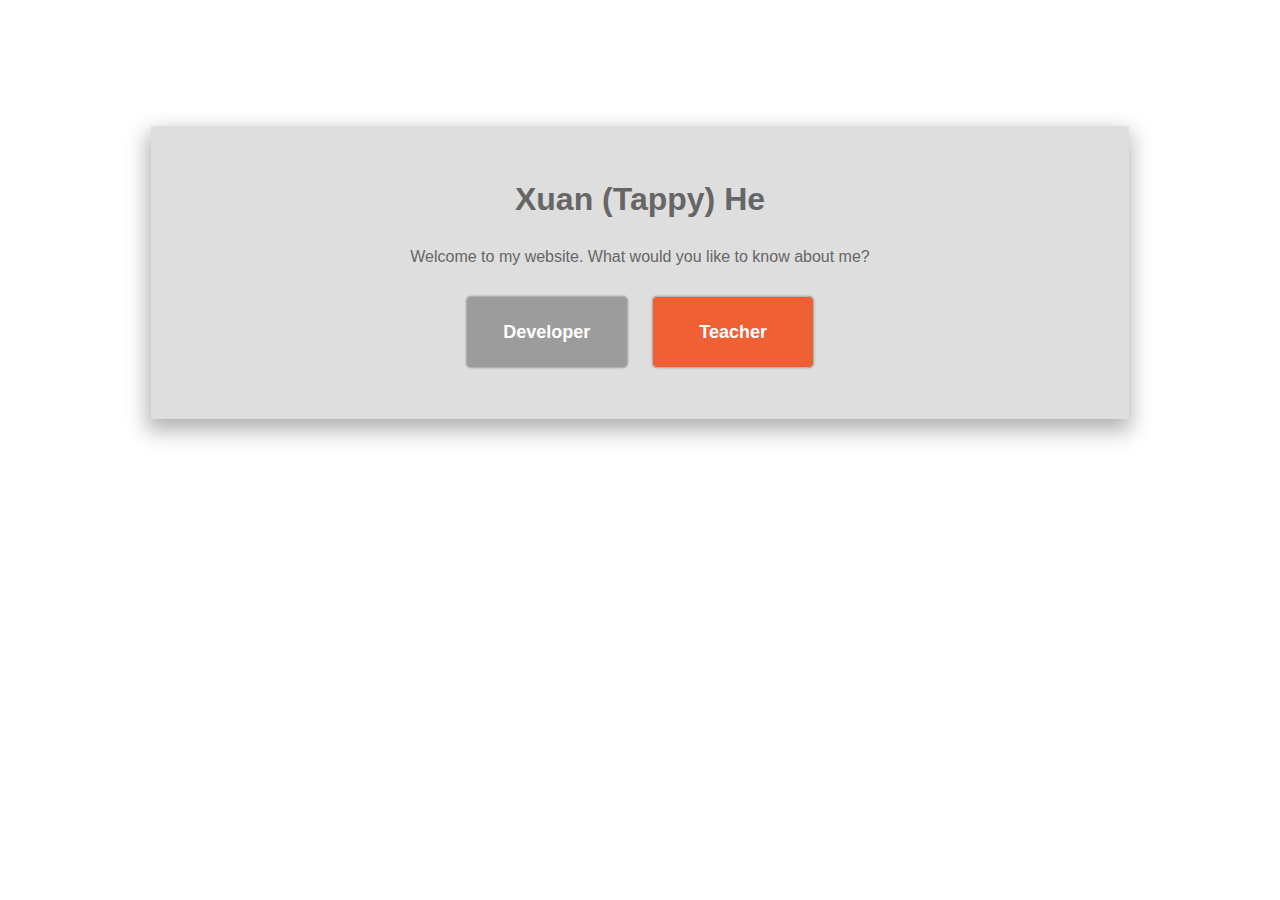
<file: index.html>
<!doctype html>
<!-- comments look like this -->
<html>
<head>
  <title>Tappy He</title>
  <link type ="text/css" rel = "stylesheet" href = "homestyle.css" />
</head>
<body>
	<div id="wrapper">
	<header>
		<br>
		<h1> Xuan (Tappy) He </h1>
	</header>
	<main>
		<div id="bodyQuestion">
		Welcome to my website. What would you like to know about me?
	    </div>
	<div class="buttonWrapper">
	    <div class="devButton">
	    	<a href="#">Developer</a>
	    </div>
	    <div class="button">
	    	<a href="teaching.html">Teacher</a>
	    </div>
	</div>
	    <br>
	    <br>
	    <br>
	    <br>
	    <br>
	    <br>
	</main>
	<footer>
	</footer>
	</div>
</body>
</html>
</file>
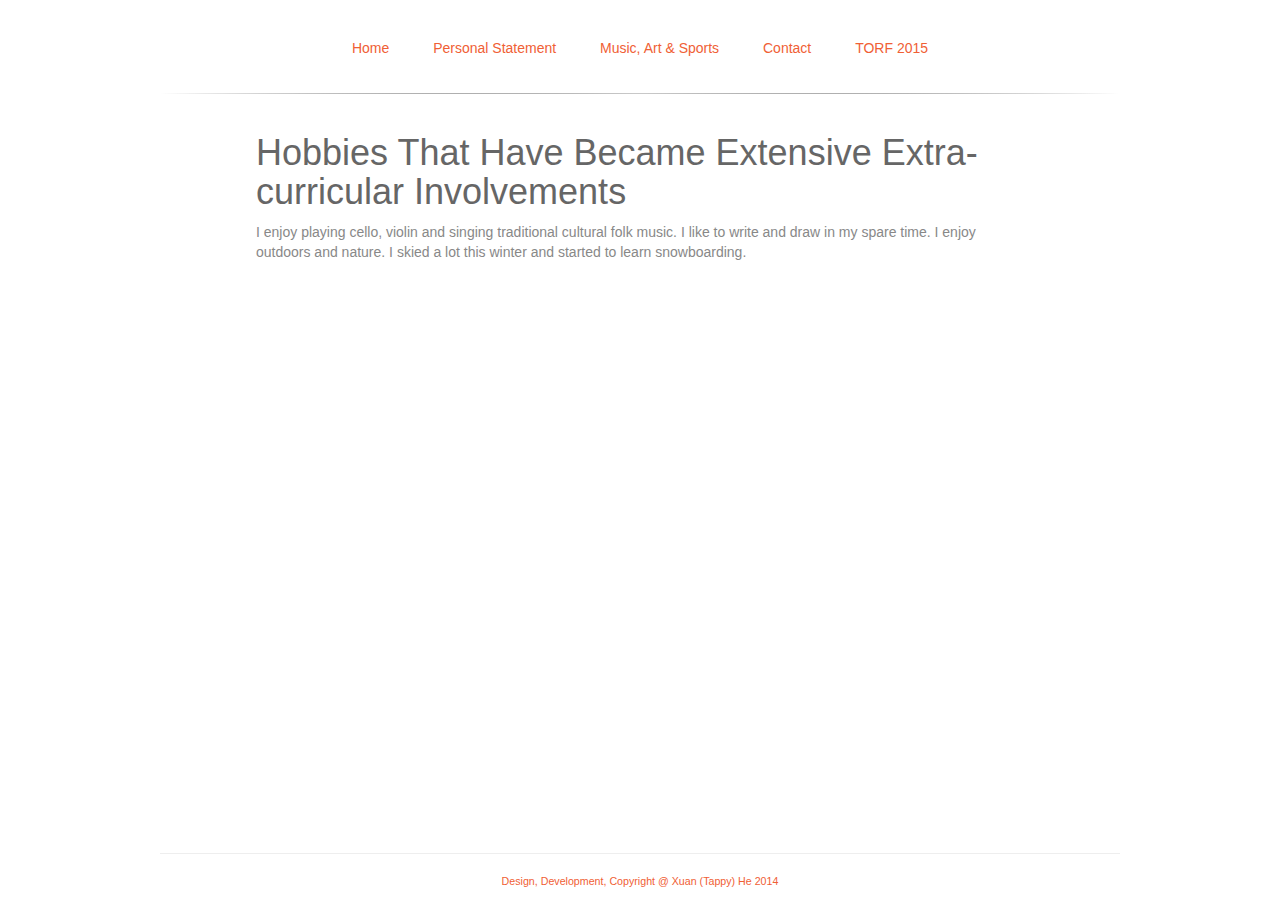
<file: MuArtSp.html>
<!DOCTYPE html>
<html lang="en">
  <head>
    <meta charset="utf-8">
    <meta http-equiv="X-UA-Compatible" content="IE=edge">
    <meta name="viewport" content="width=device-width, initial-scale=1">
    <title>Xuan (Tappy) He - Teaching</title>

    <!-- Bootstrap -->
    <link ype ="text/css" href="css/bootstrap.min.css" rel="stylesheet">
    <!-- My own CSS -->
    <link type ="text/css" rel = "stylesheet" href = "css/teachingstyle.css">

    <!-- HTML5 shim and Respond.js for IE8 support of HTML5 elements and media queries -->
    <!-- WARNING: Respond.js doesn't work if you view the page via file:// -->
    <!--[if lt IE 9]>
      <script src="https://oss.maxcdn.com/html5shiv/3.7.2/html5shiv.min.js"></script>
      <script src="https://oss.maxcdn.com/respond/1.4.2/respond.min.js"></script>
    <![endif]-->
  </head>
  <body>
  <div class="navbar-outer-wrapper"> 
    <div class="custom-navbar">
    <span class="category"><a href="teaching.html">Home</a></span>
    <span class="category"><a href="per_s.html">Personal Statement</a></span>
    <span class="category"><a href="MuArtSp.html">Music, Art & Sports</a></span>
    <span class="category"><a href="res.html">Contact</a></span>
    <span class="category"><a href="torf_journey.html">TORF 2015</a></span>
  </div>
  <hr class="top-hr">

  <!--  <nav class="navbar navbar-default" role="navigation">
  <div class="container-fluid">
     Brand and toggle get grouped for better mobile display 
    <div class="navbar-header">
      <button type="button" class="navbar-toggle collapsed" data-toggle="collapse" data-target="#bs-example-navbar-collapse-1">
        <span class="sr-only">Toggle navigation</span>
        <span class="icon-bar"></span>
        <span class="icon-bar"></span>
        <span class="icon-bar"></span>
      </button>
     <a class="navbar-brand" href="#">Xuan (Tappy) He</a>
    </div>
     Collect the nav links, forms, and other content for toggling 
    <div class="collapse navbar-collapse" id="bs-example-navbar-collapse-1">
      <ul class="nav navbar-nav">
        <li class="active"><a href="#">Link <span class="sr-only">(current)</span></a></li>-
        <li> </li>
        <li> </li>
        <li><a href="#">About</a></li>
        <li><a href="#">Resume</a></li>
        <li>
        <li class="dropdown">
          <a href="#" class="dropdown-toggle" data-toggle="dropdown" role="button" aria-expanded="false">Dropdown <span class="caret"></span></a>
          <ul class="dropdown-menu" role="menu">
            <li><a href="#">Action</a></li>
            <li><a href="#">Another action</a></li>
            <li><a href="#">Something else here</a></li>
            <li class="divider"></li>
            <li><a href="#">Separated link</a></li>
            <li class="divider"></li>
            <li><a href="#">One more separated link</a></li>
          </ul>
        
        Drop down menu, I don't need these right now
        </li>
      </ul>
      <<form class="navbar-form navbar-left" role="search">
        <div class="form-group">
          <input type="text" class="form-control" placeholder="Search">
        </div>
        <button type="submit" class="btn btn-default">Submit</button>
      </form>
      <ul class="nav navbar-nav navbar-right">
        <li><a href="#">Link</a></li>
        <li class="dropdown">
          <a href="#" class="dropdown-toggle" data-toggle="dropdown" role="button" aria-expanded="false">Dropdown <span class="caret"></span></a>
          <ul class="dropdown-menu" role="menu">
            <li><a href="#">Action</a></li>
            <li><a href="#">Another action</a></li>
            <li><a href="#">Something else here</a></li>
            <li class="divider"></li>
            <li><a href="#">Separated link</a></li>
          </ul>
        </li>
      </ul>
    </div> /.navbar-collapse 
  </div> /.container-fluid 
</nav>-->
</div><!-- /. navbar-outer-wrapper -->
<div class="content-wrap">
    <h1> Hobbies That Have Became Extensive Extra-curricular Involvements </h1>
    <p> I enjoy playing cello, violin and singing traditional cultural folk music. I like to write and draw in my spare time. I enjoy outdoors and nature. I skied a lot this winter and started to learn snowboarding.</p>
  </div>
   <!--  <br>
    <p> Extracurricular activities define me, as a student back then, and as a teacher now and in the future. I cannot sleep well if I was not involved in extracurricular activites!</p>
    <h2>Music</h2>
    <p> Music continues to be a vital part of my life and contributes to my happiness and growth as a person. </p>
    <p> My passion is in <span class="intext-emphasis">Western Classical Music</span>, <span class="intext-emphasis">Celtic Music</span> and <span class="intext-emphasis">Chinese Folk Music</span>. Instrument wise, I have a particular interest in the <span class="intext-emphasis">Strings</span>.</p>
    <p> I have actively played <span class="intext-emphasis">Cello</span> for about 5 years, taking private lessons and playing in community and university level <span class="intext-emphasis">orchestras</span> and <span class="intext-emphasis">chamber ensembles</span>. I am currently working towards my <span class="intext-emphasis">Grade 10 in Cello Performance</span> from the <span class="intext-link"><a href="https://examinations.rcmusic.ca/" target="_blank">Royal Conservatory of Music Canada</a></span>. Additionally, I play <span class="intext-emphasis">violin</span> at roughly the <span class="intext-emphasis">Grade 7 in Violin Performance</span> level. I also enjoy <span class="intext-emphasis">singing</span> (mostly Chinese folksongs) and playing <span class="intext-emphasis">piano</span> for fun and enjoyment. </p>
    <p>A personal ambition of mine is to be able to make out "Twinkle Twinkle Little Star" on the flute one day - I think flutes are fabulous.</p>

    <h2> Art</h2>
      <p> There was a period in my life when I was obsessed with drawing, namely from when I was 14 to when I was about 18. If I was not daydreaming, I was drawing. </p>
      <p> People say that with artistic expressions, you need talent - which I have very little. But hey, we don't need to be superb artists to enjoy art. I love to <span class="intext-emphasis">watch anime</span>, <span class="intext-emphasis">read manga</span>, and <span class="intext-emphasis">draw some manga styled art</span> myself, because they give me room for imagination. I also enjoy <span class="intext-emphasis">charcoal/pencil sketching</span>, as I am not extremely savvy with colours. </p>
      <p> <span class="intext-emphasis">Yearbook making</span> was my second identity in the last 2 years of high school. </p>
      <p> Since leaving high school, the creative arts have played an equally significant role in my growth. Art and creative writing has become a haven for me for dealing with stress, emptying my mind, and finding motivation to set myself back on track again. </p>
      <br>
         <p> <div class="intext-quotes"> 
           <!-- ------------------------------------------------------------------------------------------------------------------ -->
            <!--I would not be where I am today without music and art in my life.<br>-->
            <!-- ------------------------------------------------------------------------------------------------------------------ -->
<!--           </div> </p>
    <br>
    <h2> Sports</h2>
    <p> Being active feels great!</p>
    <p> I enjoy highly technical/acrobatic sports. My favourite sport of all time is <span class="intext-link"><a href="http://cdn87.psbin.com/img/mw=450/mh=290/cr=n/d=qqrej/w7jbx3undc7nvvy8.jpg" target="_blank">Gymnastics</a></span>. I am an accomplished gymnast in my dreams. But when I wake up, I must convince myself that one day, I will learn to do the <span class="intext-link"><a href="http://data2.whicdn.com/images/38271699/original.jpg" target="_blank">Aerial Cartwheel</a></span> again.</p> 
    <p> But I won't lie to you, when I was 10 years old, I trained professionally in <span class="intext-link"><a href="http://www.ecns.cn/art/2011/09-02/U365P886T1D2143F12DT20110902141813.jpg" target="_blank">Chinese Performance Kung Fu (a.k.a. Wushu)</a></span> for about a year (and won awards at the city level meets). People don't call me <span class="intext-emphasis">miniature hurricane</span> for nothing, I gave them some good scares! </p>
    <p> I also enjoy <span class="intext-link"><a href="http://www.clipartbest.com/cliparts/biy/EGg/biyEGg69T.gif" target="_blank">playing badminton</a></span> very much. But finding a partner with whom I won't get thrown around the court is sometimes difficult. </p>
    <p> Then in Winter 2013, I picked up my new love - <span class="intext-link"><a href="http://www.getaway.co.za/wp-content/uploads/2013/06/Ski-21.jpg" target="_blank">skiing</a></span>. </p>
    <p> I am a dedicated avid skier who combines the art of tumbling [down the slopes] into skiing. Yes, I've got a long way to go.</p>
    <p> *Update: As of two weeks ago, I realized that I can ski <span class="intext-emphasis">black diamond runs</span> quite smoothly and carve my turns. Now I look like a frequent-skier-wanna-be.</p>
    <p> As a tribute to a math teacher of mine from high school whose joke I will adapt,</p> 
   
      <p>  <div class="intext-quotes">
       <!-- ---------------------------------------------------------------------------------------------------------------- -->
      <!-- "I must've done pretty well in grade 9 math by now because I'm always hitting the [ski] slopes."</div> -->
      <!--(Linear functions - y=mx+b - is a major focus of grade 9 math in Ontario's curriculum)-->
        <!--<span class="intext-quotes">---------------------------------------------------------------------------------------------------------------- </span><br>
  <!--   </span></p>
    <p> (Linear functions y=mx+b is a major focus in Grade 9 math in Ontario)</p> -->
<footer>
    <div class="footer-wrap">
      <hr class="footer-hr">
      <p>Design, Development, Copyright @ Xuan (Tappy) He 2014</p>
      <br>
    </div>

  </footer>
    <!-- jQuery (necessary for Bootstrap's JavaScript plugins) -->
    <script src="https://ajax.googleapis.com/ajax/libs/jquery/1.11.1/jquery.min.js"></script>
    <!-- Include all compiled plugins (below), or include individual files as needed -->
    <script src="js/bootstrap.min.js"></script>
  </body>
</html>
</file>
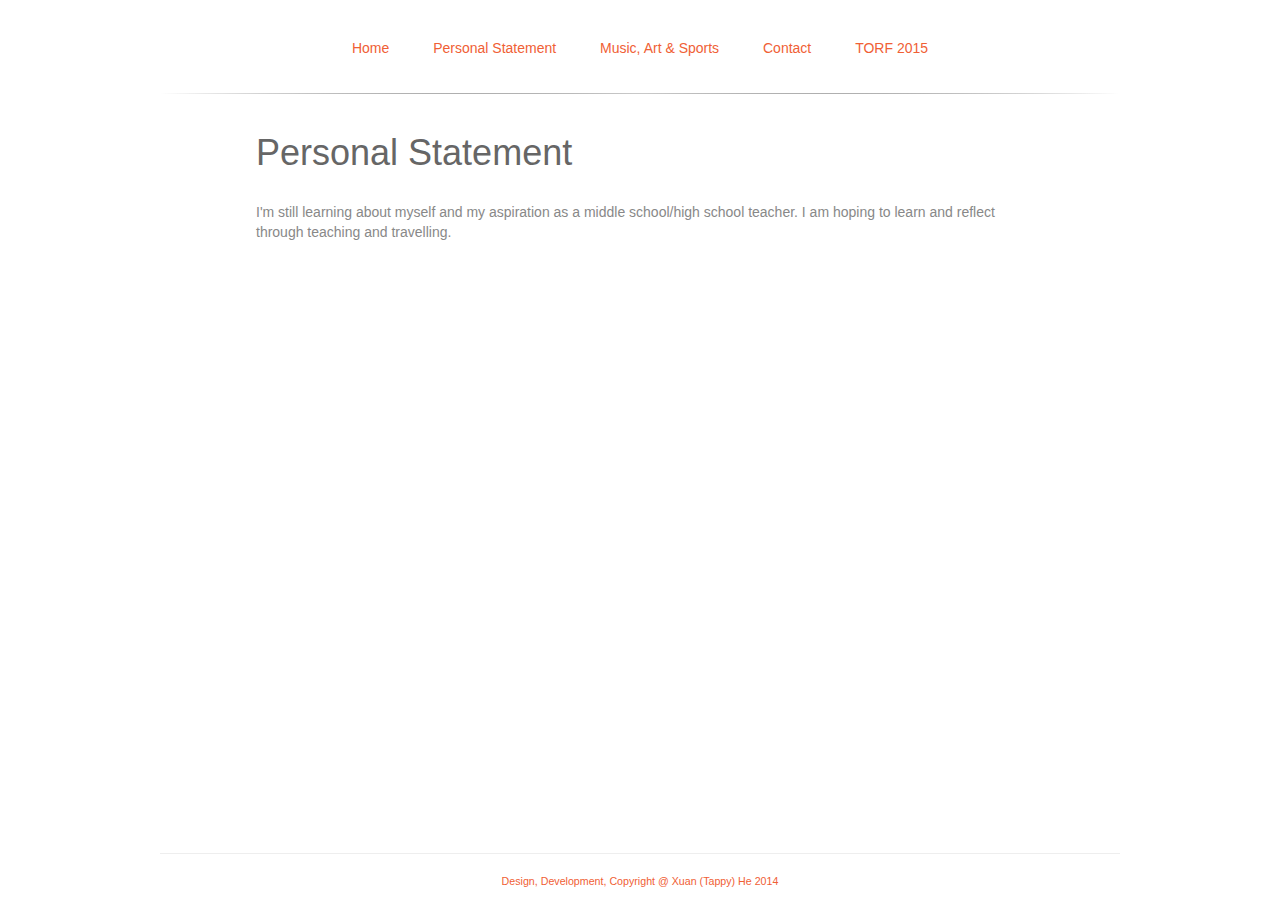
<file: per_s.html>
<!DOCTYPE html>
<html lang="en">
  <head>
    <meta charset="utf-8">
    <meta http-equiv="X-UA-Compatible" content="IE=edge">
    <meta name="viewport" content="width=device-width, initial-scale=1">
    <title>Xuan (Tappy) He - Teaching</title>

    <!-- Bootstrap -->
    <link ype ="text/css" href="css/bootstrap.min.css" rel="stylesheet">
    <!-- My own CSS -->
    <link type ="text/css" rel = "stylesheet" href = "css/teachingstyle.css">

    <!-- HTML5 shim and Respond.js for IE8 support of HTML5 elements and media queries -->
    <!-- WARNING: Respond.js doesn't work if you view the page via file:// -->
    <!--[if lt IE 9]>
      <script src="https://oss.maxcdn.com/html5shiv/3.7.2/html5shiv.min.js"></script>
      <script src="https://oss.maxcdn.com/respond/1.4.2/respond.min.js"></script>
    <![endif]-->
  </head>
  <body>
  <div class="navbar-outer-wrapper"> 
    <div class="custom-navbar">
    <span class="category"><a href="teaching.html">Home</a></span>
    <span class="category"><a href="per_s.html">Personal Statement</a></span>
    <span class="category"><a href="MuArtSp.html">Music, Art & Sports</a></span>
    <span class="category"><a href="res.html">Contact</a></span>
    <!--<span class="category"><a href="contact.html">Contact</a></span>-->
    <span class="category"><a href="torf_journey.html">TORF 2015</a></span>
  </div>
  <hr class="top-hr">

  <!--  <nav class="navbar navbar-default" role="navigation">
  <div class="container-fluid">
     Brand and toggle get grouped for better mobile display 
    <div class="navbar-header">
      <button type="button" class="navbar-toggle collapsed" data-toggle="collapse" data-target="#bs-example-navbar-collapse-1">
        <span class="sr-only">Toggle navigation</span>
        <span class="icon-bar"></span>
        <span class="icon-bar"></span>
        <span class="icon-bar"></span>
      </button>
     <a class="navbar-brand" href="#">Xuan (Tappy) He</a>
    </div>
     Collect the nav links, forms, and other content for toggling 
    <div class="collapse navbar-collapse" id="bs-example-navbar-collapse-1">
      <ul class="nav navbar-nav">
        <li class="active"><a href="#">Link <span class="sr-only">(current)</span></a></li>-
        <li> </li>
        <li> </li>
        <li><a href="#">About</a></li>
        <li><a href="#">Resume</a></li>
        <li>
        <li class="dropdown">
          <a href="#" class="dropdown-toggle" data-toggle="dropdown" role="button" aria-expanded="false">Dropdown <span class="caret"></span></a>
          <ul class="dropdown-menu" role="menu">
            <li><a href="#">Action</a></li>
            <li><a href="#">Another action</a></li>
            <li><a href="#">Something else here</a></li>
            <li class="divider"></li>
            <li><a href="#">Separated link</a></li>
            <li class="divider"></li>
            <li><a href="#">One more separated link</a></li>
          </ul>
        
        Drop down menu, I don't need these right now
        </li>
      </ul>
      <<form class="navbar-form navbar-left" role="search">
        <div class="form-group">
          <input type="text" class="form-control" placeholder="Search">
        </div>
        <button type="submit" class="btn btn-default">Submit</button>
      </form>
      <ul class="nav navbar-nav navbar-right">
        <li><a href="#">Link</a></li>
        <li class="dropdown">
          <a href="#" class="dropdown-toggle" data-toggle="dropdown" role="button" aria-expanded="false">Dropdown <span class="caret"></span></a>
          <ul class="dropdown-menu" role="menu">
            <li><a href="#">Action</a></li>
            <li><a href="#">Another action</a></li>
            <li><a href="#">Something else here</a></li>
            <li class="divider"></li>
            <li><a href="#">Separated link</a></li>
          </ul>
        </li>
      </ul>
    </div> /.navbar-collapse 
  </div> /.container-fluid 
</nav>-->
</div><!-- /. navbar-outer-wrapper -->
<div class="content-wrap">
    <h1>Personal Statement</h1>
    <br>
    <p> I'm still learning about myself and my aspiration as a middle school/high school teacher. I am hoping to learn and reflect through teaching and travelling.</p>
<!-- <p> I found immense interest in pursuing a career in education in the senior years of my high school. Becoming a high school teacher was my calling, for I discovered gratification in being useful to my peers through helping them in math. In addition, my patient and empathetic nature made me a comfortable person to speak to for classmates all alike. </p>

<p>One word to summarize me would be ‘enthusiastic’. I have an insatiable curiosity for learning. This curiosity is beyond the simple classroom material learnt through lectures and homework. In high school, undergrad, and as a student teacher, I participated extensively in after school activities and developed a wide range of hobbies, mostly in the arts, and leadership skills. I believe in academic excellence. But through extracurricular involvements, I’ve also come to realize the importance of well-rounded personal growth. As an aspiring teacher, I am a big advocate for learning through practical extracurricular activities in addition to classrooms. I believe this gives students a holistic education. Fostering students’ interests and encouraging students to grow as people is deeply rooted in my educational philosophy. I would not be where and who I am today without music and art, and the people that I’ve met through these involvements.</p>

<p>Another vital growth occured in my educational philosophy when I was exposed to computer science in my undergraduate studies at the University of Waterloo, world-famous for its mathematics, computer science programs. I am an ambitious individual and I do not settle for the bare minimum. I majored in both mathematics and computer science in order to be a knowledgeable computer science teacher. It is unfortunate that computer science education is generally lacking at the high school level, yet organized, logical thinking is so important in developing our brains for problem solving - a critical 21st century skill for success. I want to share with my students the magic of writing code and making things, mentor them to become better problem-solvers, and empower and encourage them, especially girls, to pursue STEM (Science, Technology, Engineering and Mathematics) fields. With a subject like computer science, I am not satisfied knowing only the basic textbook theory. It is imperative for me to keep my classroom and lessons packed with rigorous theory as well as keeping the material relevant and up-to-date with today’s ever-changing technology industry. But all this requires insight, and the way for me to gain this sort of insight is through continuous learning and hands-on experience. I am an avid coder and designer in my spare time, and I plan to dedicate much of my career as an educator to build and promote computer science education for younger students.</p>

<p>Lastly, I fell in love with seeing the world. Travel makes humbler for there is so much to be learned. It was through the mathematics-teaching program between the University of Waterloo and Queen’s University that I discovered I can build character, leadership, and become a global citizen by expanding my horizon through in-depth travel. I had the fortunate opportunity to observe at a fantastic international school in Atlanta (Atlanta International School) and there I met many worldly, influential teachers who had wealth of knowledge and genuine love of life, and I wanted to be one of these smart, happy people. Then the following year, I was lucky again to land an associate faculty position at a very well-established Canadian private boarding school (Trinity College School). The school has students from over 50 countries, and many of my students were international boarding students – from the Caribbean, South America, China, Germany, UK, etc. They presented different culture, world-view, and varying levels of maturity when it came to dealing with academics and social life in the school. It was fascinating to observe them both in and outside of the classroom (I lived in the school’s residence). These experiences made me rethink about my plan at the time, which was to supply and wait for job openings in the public school boards in Ontario. Becoming a global citizen with acceptance, humility and open-mindedness for all cultures have become a core value to my growth, and I came to see that educating students to become global citizens make them leaders in today's world. Being surrounded by intelligent, worldly people gives us knowledge and vision, which empowers us to do greater things. Therefore, I am so eager to have an opportunity to learn and teach overseas.</p>-->
</div>
<footer>
    <div class="footer-wrap">
      <hr class="footer-hr">
      <p>Design, Development, Copyright @ Xuan (Tappy) He 2014</p>
      <br>
    </div>

  </footer>
    <!-- jQuery (necessary for Bootstrap's JavaScript plugins) -->
    <script src="https://ajax.googleapis.com/ajax/libs/jquery/1.11.1/jquery.min.js"></script>
    <!-- Include all compiled plugins (below), or include individual files as needed -->
    <script src="js/bootstrap.min.js"></script>
  </body>
</html>
</file>
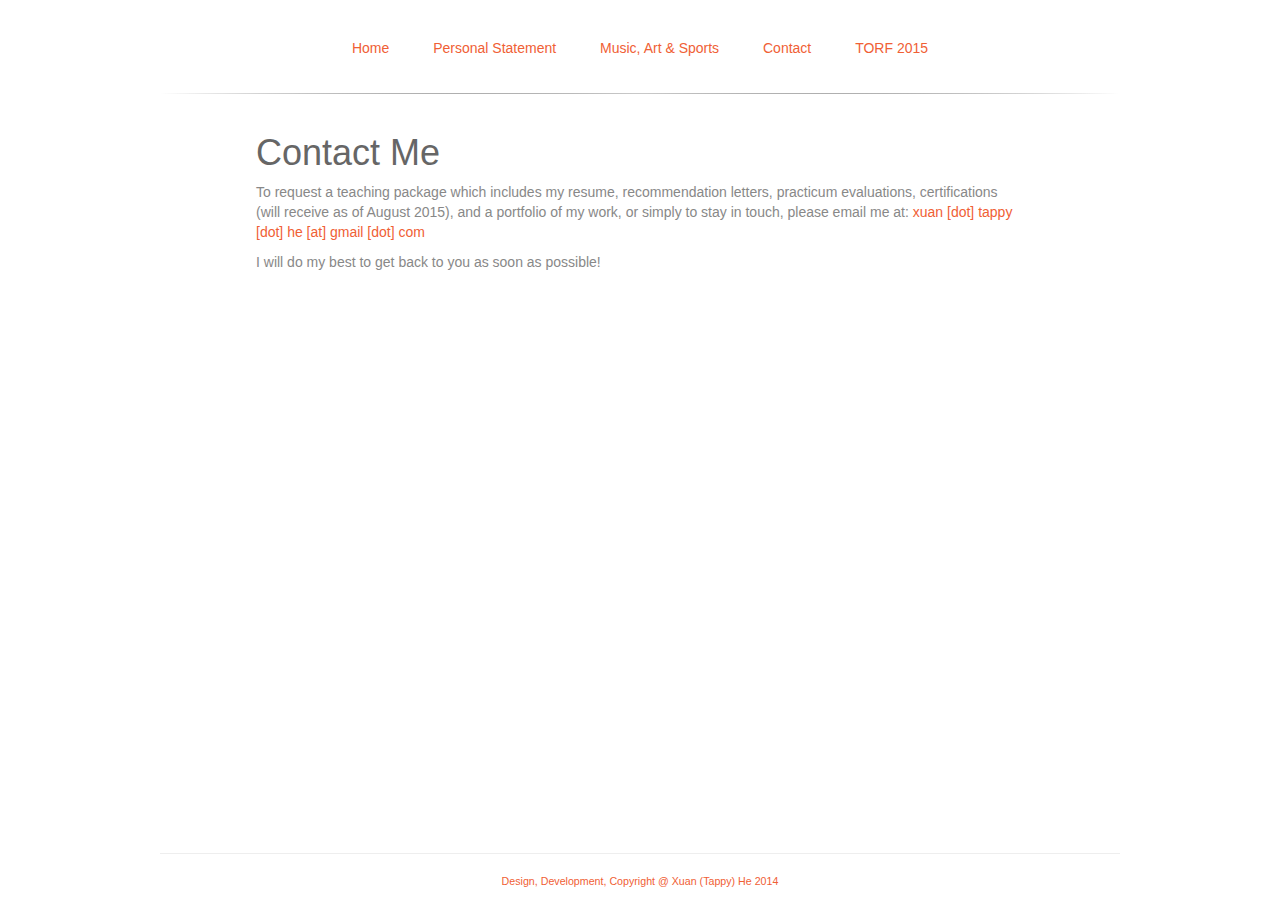
<file: res.html>
<!DOCTYPE html>
<html lang="en">
  <head>
    <meta charset="utf-8">
    <meta http-equiv="X-UA-Compatible" content="IE=edge">
    <meta name="viewport" content="width=device-width, initial-scale=1">
    <title>Xuan (Tappy) He - Teaching</title>

    <!-- Bootstrap -->
    <link ype ="text/css" href="css/bootstrap.min.css" rel="stylesheet">
    <!-- My own CSS -->
    <link type ="text/css" rel = "stylesheet" href = "css/teachingstyle.css">

    <!-- HTML5 shim and Respond.js for IE8 support of HTML5 elements and media queries -->
    <!-- WARNING: Respond.js doesn't work if you view the page via file:// -->
    <!--[if lt IE 9]>
      <script src="https://oss.maxcdn.com/html5shiv/3.7.2/html5shiv.min.js"></script>
      <script src="https://oss.maxcdn.com/respond/1.4.2/respond.min.js"></script>
    <![endif]-->
  </head>
  <body>
  <div class="navbar-outer-wrapper"> 
    <div class="custom-navbar">
    <span class="category"><a href="teaching.html">Home</a></span>
    <span class="category"><a href="per_s.html">Personal Statement</a></span>
    <span class="category"><a href="MuArtSp.html">Music, Art & Sports</a></span>
    <span class="category"><a href="res.html">Contact</a></span>
    <span class="category"><a href="torf_journey.html">TORF 2015</a></span>
  </div>
  <hr class="top-hr">

  <!--  <nav class="navbar navbar-default" role="navigation">
  <div class="container-fluid">
     Brand and toggle get grouped for better mobile display 
    <div class="navbar-header">
      <button type="button" class="navbar-toggle collapsed" data-toggle="collapse" data-target="#bs-example-navbar-collapse-1">
        <span class="sr-only">Toggle navigation</span>
        <span class="icon-bar"></span>
        <span class="icon-bar"></span>
        <span class="icon-bar"></span>
      </button>
     <a class="navbar-brand" href="#">Xuan (Tappy) He</a>
    </div>
     Collect the nav links, forms, and other content for toggling 
    <div class="collapse navbar-collapse" id="bs-example-navbar-collapse-1">
      <ul class="nav navbar-nav">
        <li class="active"><a href="#">Link <span class="sr-only">(current)</span></a></li>-
        <li> </li>
        <li> </li>
        <li><a href="#">About</a></li>
        <li><a href="#">Resume</a></li>
        <li>
        <li class="dropdown">
          <a href="#" class="dropdown-toggle" data-toggle="dropdown" role="button" aria-expanded="false">Dropdown <span class="caret"></span></a>
          <ul class="dropdown-menu" role="menu">
            <li><a href="#">Action</a></li>
            <li><a href="#">Another action</a></li>
            <li><a href="#">Something else here</a></li>
            <li class="divider"></li>
            <li><a href="#">Separated link</a></li>
            <li class="divider"></li>
            <li><a href="#">One more separated link</a></li>
          </ul>
        
        Drop down menu, I don't need these right now
        </li>
      </ul>
      <<form class="navbar-form navbar-left" role="search">
        <div class="form-group">
          <input type="text" class="form-control" placeholder="Search">
        </div>
        <button type="submit" class="btn btn-default">Submit</button>
      </form>
      <ul class="nav navbar-nav navbar-right">
        <li><a href="#">Link</a></li>
        <li class="dropdown">
          <a href="#" class="dropdown-toggle" data-toggle="dropdown" role="button" aria-expanded="false">Dropdown <span class="caret"></span></a>
          <ul class="dropdown-menu" role="menu">
            <li><a href="#">Action</a></li>
            <li><a href="#">Another action</a></li>
            <li><a href="#">Something else here</a></li>
            <li class="divider"></li>
            <li><a href="#">Separated link</a></li>
          </ul>
        </li>
      </ul>
    </div> /.navbar-collapse 
  </div> /.container-fluid 
</nav>-->
</div><!-- /. navbar-outer-wrapper -->
<div class="content-wrap">
<!--     <h1>Teaching Resume</h1>
    <br> -->
<!--     <p> Click <span class="intext-link"><a href="about:blank" target="_blank">Here</a></span> to open a pdf version of my most recent resume (as of January 2015) in a new tab.</p>
    <br> -->
    <h1>Contact Me</h1>
    <p> To request a teaching package which includes my <span class="intext-emphasis">resume</span>, <span class="intext-emphasis">recommendation letters</span>, <span class="intext-emphasis">practicum evaluations</span>, <span class="intext-emphasis">certifications</span> (will receive as of August 2015), and <span class="intext-emphasis">a portfolio of my work</span>, or simply to stay in touch, please email me at: <span class="intext-link"><a href="mailto:xuan.tappy.he@gmail.com?Subject=[Teaching]" target="_top"> xuan [dot] tappy [dot] he [at] gmail [dot] com</a></span></p>
    <p> I will do my best to get back to you as soon as possible!</p>
</div>
<footer>
    <div class="footer-wrap">
      <hr class="footer-hr">
      <p>Design, Development, Copyright @ Xuan (Tappy) He 2014</p>
      <br>
    </div>

  </footer>
    <!-- jQuery (necessary for Bootstrap's JavaScript plugins) -->
    <script src="https://ajax.googleapis.com/ajax/libs/jquery/1.11.1/jquery.min.js"></script>
    <!-- Include all compiled plugins (below), or include individual files as needed -->
    <script src="js/bootstrap.min.js"></script>
  </body>
</html>
</file>
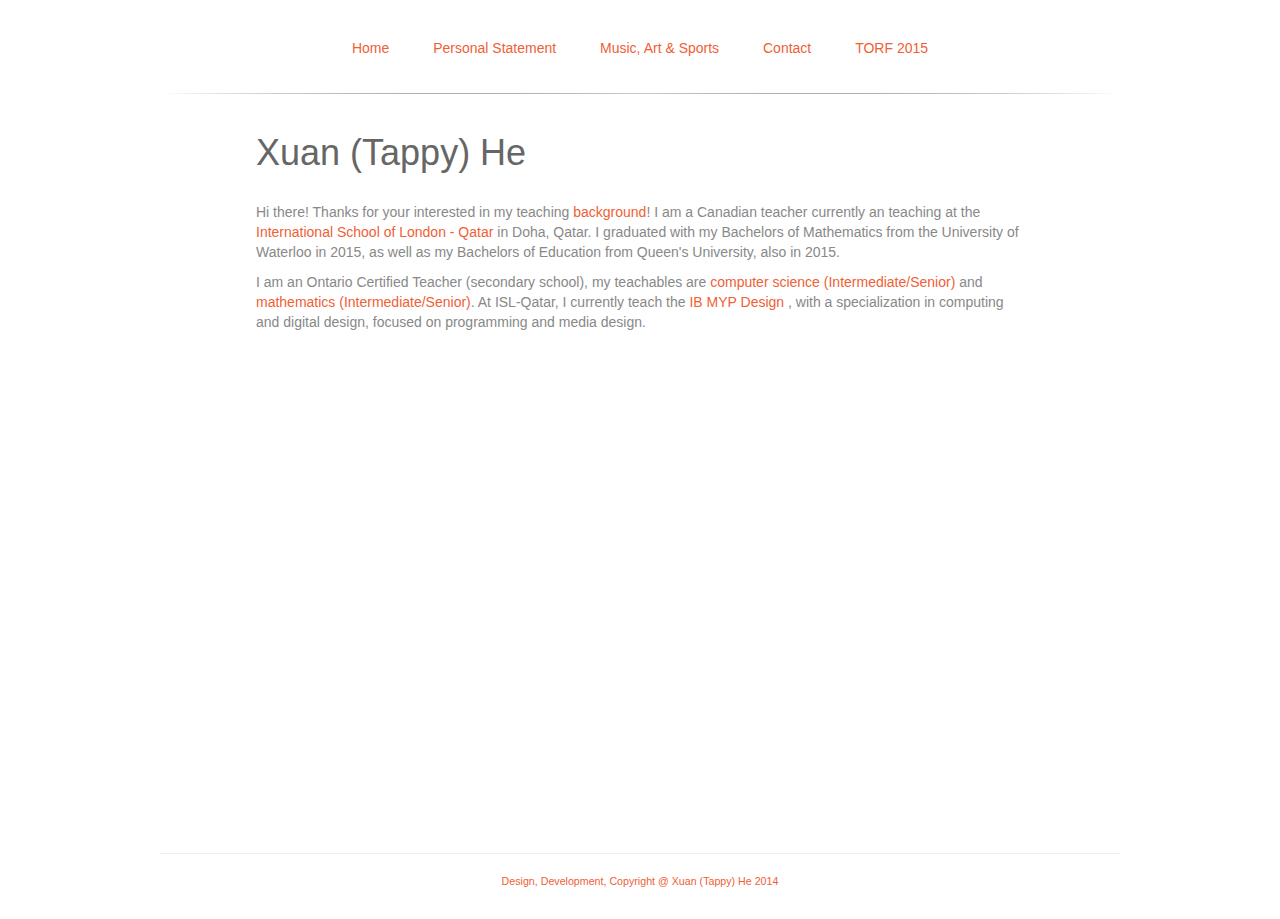
<file: teaching.html>
<!DOCTYPE html>
<html lang="en">
  <head>
    <meta charset="utf-8">
    <meta http-equiv="X-UA-Compatible" content="IE=edge">
    <meta name="viewport" content="width=device-width, initial-scale=1">
    <title>Xuan (Tappy) He - Teaching</title>

    <!-- Bootstrap -->
    <link ype ="text/css" href="css/bootstrap.min.css" rel="stylesheet">
    <!-- My own CSS -->
    <link type ="text/css" rel = "stylesheet" href = "css/teachingstyle.css">

    <!-- HTML5 shim and Respond.js for IE8 support of HTML5 elements and media queries -->
    <!-- WARNING: Respond.js doesn't work if you view the page via file:// -->
    <!--[if lt IE 9]>
      <script src="https://oss.maxcdn.com/html5shiv/3.7.2/html5shiv.min.js"></script>
      <script src="https://oss.maxcdn.com/respond/1.4.2/respond.min.js"></script>
    <![endif]-->
  </head>
  <body>
  <div class="navbar-outer-wrapper"> 
    <div class="custom-navbar">
    <span class="category"><a href="">Home</a></span>
    <span class="category"><a href="per_s.html">Personal Statement</a></span>
    <span class="category"><a href="MuArtSp.html">Music, Art & Sports</a></span>
    <span class="category"><a href="res.html">Contact</a></span>
    <span class="category"><a href="torf_journey.html">TORF 2015</a></span>
  </div>
  <hr class="top-hr">

  <!--  <nav class="navbar navbar-default" role="navigation">
  <div class="container-fluid">
     Brand and toggle get grouped for better mobile display 
    <div class="navbar-header">
      <button type="button" class="navbar-toggle collapsed" data-toggle="collapse" data-target="#bs-example-navbar-collapse-1">
        <span class="sr-only">Toggle navigation</span>
        <span class="icon-bar"></span>
        <span class="icon-bar"></span>
        <span class="icon-bar"></span>
      </button>
     <a class="navbar-brand" href="#">Xuan (Tappy) He</a>
    </div>
     Collect the nav links, forms, and other content for toggling 
    <div class="collapse navbar-collapse" id="bs-example-navbar-collapse-1">
      <ul class="nav navbar-nav">
        <li class="active"><a href="#">Link <span class="sr-only">(current)</span></a></li>-
        <li> </li>
        <li> </li>
        <li><a href="#">About</a></li>
        <li><a href="#">Resume</a></li>
        <li>
        <li class="dropdown">
          <a href="#" class="dropdown-toggle" data-toggle="dropdown" role="button" aria-expanded="false">Dropdown <span class="caret"></span></a>
          <ul class="dropdown-menu" role="menu">
            <li><a href="#">Action</a></li>
            <li><a href="#">Another action</a></li>
            <li><a href="#">Something else here</a></li>
            <li class="divider"></li>
            <li><a href="#">Separated link</a></li>
            <li class="divider"></li>
            <li><a href="#">One more separated link</a></li>
          </ul>
        
        Drop down menu, I don't need these right now
        </li>
      </ul>
      <<form class="navbar-form navbar-left" role="search">
        <div class="form-group">
          <input type="text" class="form-control" placeholder="Search">
        </div>
        <button type="submit" class="btn btn-default">Submit</button>
      </form>
      <ul class="nav navbar-nav navbar-right">
        <li><a href="#">Link</a></li>
        <li class="dropdown">
          <a href="#" class="dropdown-toggle" data-toggle="dropdown" role="button" aria-expanded="false">Dropdown <span class="caret"></span></a>
          <ul class="dropdown-menu" role="menu">
            <li><a href="#">Action</a></li>
            <li><a href="#">Another action</a></li>
            <li><a href="#">Something else here</a></li>
            <li class="divider"></li>
            <li><a href="#">Separated link</a></li>
          </ul>
        </li>
      </ul>
    </div> /.navbar-collapse 
  </div> /.container-fluid 
</nav>-->
</div><!-- /. navbar-outer-wrapper -->
<div class="content-wrap">
    <h1>Xuan (Tappy) He</h1>
    <br>
    <p> Hi there! Thanks for your interested in my teaching <span class="intext-link"><a href = "res.html">background</a></span>! 
      I am a Canadian teacher currently an teaching at the <span class="intext-link"><a href = "http://www.islschools.org/qatar" target="_blank">International School of London - Qatar </a></span> in Doha, Qatar. I graduated with my Bachelors of Mathematics from the University of Waterloo in 2015, as well as my Bachelors of Education from Queen's University, also in 2015. </p>

      <p>I am an Ontario Certified Teacher (secondary school), my teachables are <span class="intext-link"><a href="http://www.edu.gov.on.ca/eng/curriculum/secondary/computer.html" target="_blank">computer science (Intermediate/Senior)</a></span> and <span class="intext-link"><a href="http://www.edu.gov.on.ca/eng/curriculum/secondary/math.html" target="_blank">mathematics (Intermediate/Senior)</a></span>. At ISL-Qatar, I currently teach the <span class="intext-link"><a href="http://www.ibo.org/programmes/middle-years-programme/curriculum/design/" target="_blank"> IB MYP Design </a></span>, with a specialization in computing and digital design, focused on programming and media design. </p>
      
</div>
<footer>
    <div class="footer-wrap">
      <hr class="footer-hr">
      <p>Design, Development, Copyright @ Xuan (Tappy) He 2014</p>
      <br>
    </div>

  </footer>
    <!-- jQuery (necessary for Bootstrap's JavaScript plugins) -->
    <script src="https://ajax.googleapis.com/ajax/libs/jquery/1.11.1/jquery.min.js"></script>
    <!-- Include all compiled plugins (below), or include individual files as needed -->
    <script src="js/bootstrap.min.js"></script>
  </body>
</html>
</file>
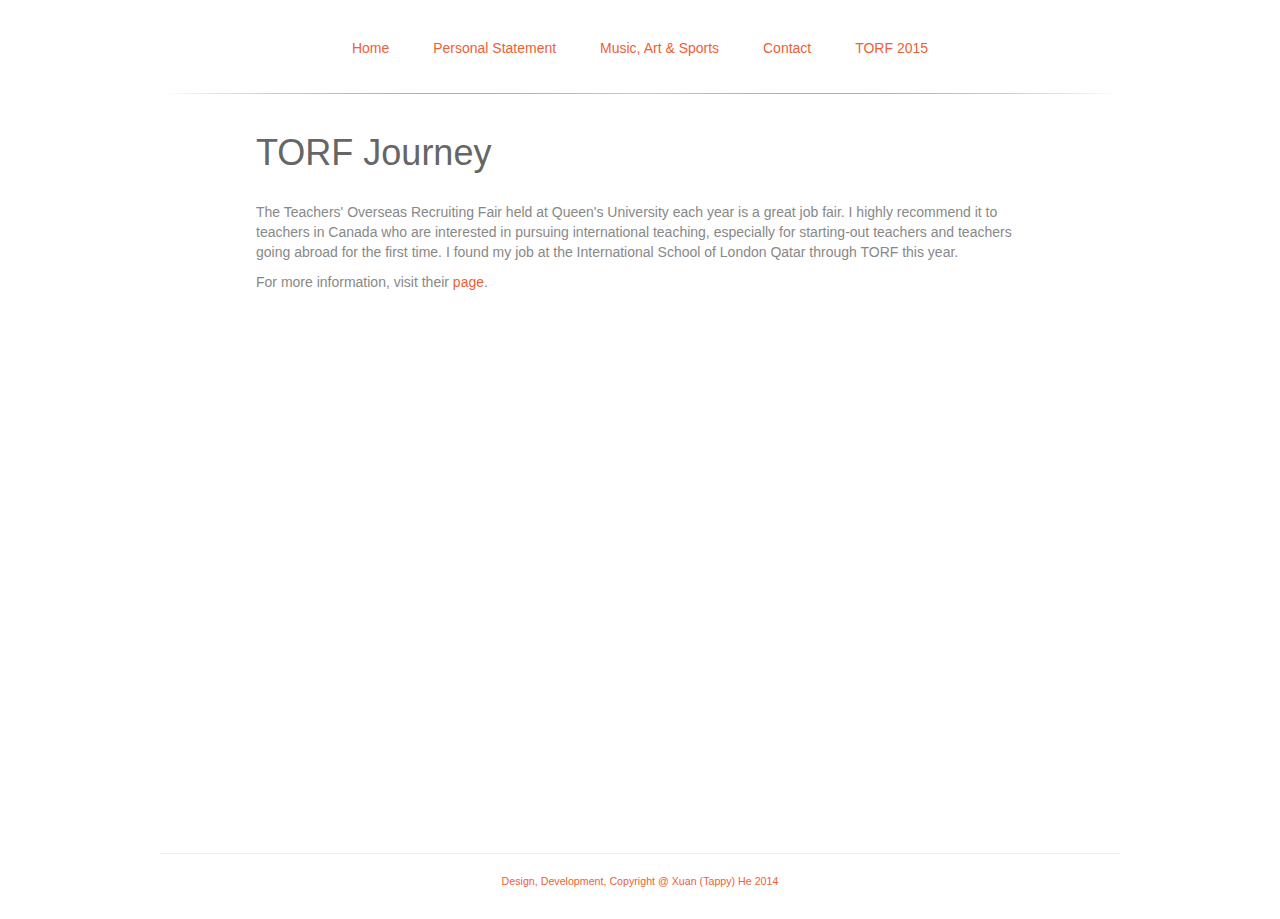
<file: torf_journey.html>
<!DOCTYPE html>
<html lang="en">
  <head>
    <meta charset="utf-8">
    <meta http-equiv="X-UA-Compatible" content="IE=edge">
    <meta name="viewport" content="width=device-width, initial-scale=1">
    <title>Xuan (Tappy) He - Teaching</title>

    <!-- Bootstrap -->
    <link ype ="text/css" href="css/bootstrap.min.css" rel="stylesheet">
    <!-- My own CSS -->
    <link type ="text/css" rel = "stylesheet" href = "css/teachingstyle.css">

    <!-- HTML5 shim and Respond.js for IE8 support of HTML5 elements and media queries -->
    <!-- WARNING: Respond.js doesn't work if you view the page via file:// -->
    <!--[if lt IE 9]>
      <script src="https://oss.maxcdn.com/html5shiv/3.7.2/html5shiv.min.js"></script>
      <script src="https://oss.maxcdn.com/respond/1.4.2/respond.min.js"></script>
    <![endif]-->
  </head>
  <body>
  <div class="navbar-outer-wrapper"> 
    <div class="custom-navbar">
    <span class="category"><a href="teaching.html">Home</a></span>
    <span class="category"><a href="per_s.html">Personal Statement</a></span>
    <span class="category"><a href="MuArtSp.html">Music, Art & Sports</a></span>
    <span class="category"><a href="res.html">Contact</a></span>
    <span class="category"><a href="torf_journey.html">TORF 2015</a></span>
  </div>
  <hr class="top-hr">

  <!--  <nav class="navbar navbar-default" role="navigation">
  <div class="container-fluid">
     Brand and toggle get grouped for better mobile display 
    <div class="navbar-header">
      <button type="button" class="navbar-toggle collapsed" data-toggle="collapse" data-target="#bs-example-navbar-collapse-1">
        <span class="sr-only">Toggle navigation</span>
        <span class="icon-bar"></span>
        <span class="icon-bar"></span>
        <span class="icon-bar"></span>
      </button>
     <a class="navbar-brand" href="#">Xuan (Tappy) He</a>
    </div>
     Collect the nav links, forms, and other content for toggling 
    <div class="collapse navbar-collapse" id="bs-example-navbar-collapse-1">
      <ul class="nav navbar-nav">
        <li class="active"><a href="#">Link <span class="sr-only">(current)</span></a></li>-
        <li> </li>
        <li> </li>
        <li><a href="#">About</a></li>
        <li><a href="#">Resume</a></li>
        <li>
        <li class="dropdown">
          <a href="#" class="dropdown-toggle" data-toggle="dropdown" role="button" aria-expanded="false">Dropdown <span class="caret"></span></a>
          <ul class="dropdown-menu" role="menu">
            <li><a href="#">Action</a></li>
            <li><a href="#">Another action</a></li>
            <li><a href="#">Something else here</a></li>
            <li class="divider"></li>
            <li><a href="#">Separated link</a></li>
            <li class="divider"></li>
            <li><a href="#">One more separated link</a></li>
          </ul>
        
        Drop down menu, I don't need these right now
        </li>
      </ul>
      <<form class="navbar-form navbar-left" role="search">
        <div class="form-group">
          <input type="text" class="form-control" placeholder="Search">
        </div>
        <button type="submit" class="btn btn-default">Submit</button>
      </form>
      <ul class="nav navbar-nav navbar-right">
        <li><a href="#">Link</a></li>
        <li class="dropdown">
          <a href="#" class="dropdown-toggle" data-toggle="dropdown" role="button" aria-expanded="false">Dropdown <span class="caret"></span></a>
          <ul class="dropdown-menu" role="menu">
            <li><a href="#">Action</a></li>
            <li><a href="#">Another action</a></li>
            <li><a href="#">Something else here</a></li>
            <li class="divider"></li>
            <li><a href="#">Separated link</a></li>
          </ul>
        </li>
      </ul>
    </div> /.navbar-collapse 
  </div> /.container-fluid 
</nav>-->
</div><!-- /. navbar-outer-wrapper -->
<div class="content-wrap">
    <h1>TORF Journey</h1>
    <br>
    <p> The Teachers' Overseas Recruiting Fair held at Queen's University each year is a great job fair. I highly recommend it to teachers in Canada who are interested in pursuing international teaching, especially for starting-out teachers and teachers going abroad for the first time. I found my job at the International School of London Qatar through TORF this year.</p>
    <p> For more information, visit their <span class="intext-link"><a href="http://educ.queensu.ca/torf" target="_blank">page</a></span>.</p>
    <!-- <p> I will be attending the <span class="intext-link"><a href="http://educ.queensu.ca/torf" target="_blank">Teachers' Overseas Recruiting Fair (TORF)</a></span> held by the Faculty of Education at Queen's University in Kingston, Ontario from January 23 to January 25, 2015. I hope to have the opportunity to talk to some great schools and meet inspirational peers who share my dream of learning and teaching around the world! See you there! </p> -->
</div>
<footer>
    <div class="footer-wrap">
      <hr class="footer-hr">
      <p>Design, Development, Copyright @ Xuan (Tappy) He 2014</p>
      <br>
    </div>

  </footer>
    <!-- jQuery (necessary for Bootstrap's JavaScript plugins) -->
    <script src="https://ajax.googleapis.com/ajax/libs/jquery/1.11.1/jquery.min.js"></script>
    <!-- Include all compiled plugins (below), or include individual files as needed -->
    <script src="js/bootstrap.min.js"></script>
  </body>
</html>
</file>
<file: homestyle.css>
#wrapper
{
	width: 75%;
	margin:10% auto;
	text-align:left;
  position: relative;
	padding:15px;
	border:1px #333;
	background: rgba(200, 200, 200, 0.6);
	min-height: 100%
	-webkit-box-shadow: -1px 9px 20px 3px rgba(0,0,0,0.3);
    -moz-box-shadow: -1px 9px 20px 3px rgba(0,0,0,0.3);
    box-shadow: -1px 9px 20px 3px rgba(0,0,0,0.3);

}
*
{
	font-family: Tahoma, Geneva, sans-serif;
}
#wrapper h1
{
	color:#666;
	text-align: center;
}

main
{
	color:#666;
	font-family: Arial, Helvetica, sans-serif;
	text-align: center;
}
#bodyQuestion
{
	margin: 30px auto;
}
.buttonWrapper
{
  margin: auto;
  position: absolute;
  left: 0; right: 0;
}
.devButton {
   background-color: rgba(156,156,156,1);
   -webkit-box-shadow: 0px 0px 2px 0px rgba(158,158,158,1);
      -moz-box-shadow: 0px 0px 2px 0px rgba(158,158,158,1);
           box-shadow: 0px 0px 2px 0px rgba(158,158,158,1);
   border: solid 1px rgba(179,179,179,1);
   -webkit-border-radius: 5px;
      -moz-border-radius: 5px;
           border-radius: 5px;
   width: 100px;
   padding: 30px;
   display: inline-block;
   font-size: 18px;
   line-height: 10px;
   text-align: center;
   color: rgba(255,255,255,1);
   font-weight: bold;
   margin-right: 10px;
}
.devButton:hover {
   background-color: rgba(107,107,107,1);
   color: rgba(0,0,0,1);
}
.devButton:active {
   background-color: rgba(156,156,156,1);
}
.devButton a{
   font-size: 18px;
   line-height: 10px;
   text-align: center;
   color: rgba(255,255,255,1);
   font-weight: bold;
   text-decoration: none;
}

.button {
   background-color: rgba(240,96,53,1);
   -webkit-box-shadow: 0px 0px 2px 0px rgba(158,158,158,1);
      -moz-box-shadow: 0px 0px 2px 0px rgba(158,158,158,1);
           box-shadow: 0px 0px 2px 0px rgba(158,158,158,1);
   border: solid 1px rgba(179,179,179,1);
   -webkit-border-radius: 5px;
      -moz-border-radius: 5px;
           border-radius: 5px;
   width: 100px;
   padding: 30px;
   display: inline-block;
   font-size: 18px;
   line-height: 10px;
   text-align: center;
   color: rgba(255,255,255,1);
   font-weight: bold;
   margin-left: 10px;
}
.button:hover {
   background-color: rgba(158,34,12,1);
   color: rgba(0,0,0,1);
}
.button a{
   font-size: 18px;
   line-height: 10px;
   text-align: center;
   color: rgba(255,255,255,1);
   font-weight: bold;
   text-decoration: none;
}
.button:active {
   background-color: rgba(156,156,156,1);
}
</file>
<file: css/teachingstyle.css>
.navbar-outer-wrapper
{
	width: 75%;
	margin: 3% auto;
	text-align: center;
}
.custom-navbar
{
	background-color: #000
	padding: 10px;
}
.custom-navbar .category
{
	padding:20px;
	
}
a
{
	color: rgba(240,96,53,1);
}

hr.top-hr{
  height: 1px;
  margin: 35px 0;
  background: -webkit-gradient(linear, 0 0, 100% 0, from(rgba(0,0,0,0)), color-stop(0.5, #333333), to(rgba(0,0,0,0)));
  background: -webkit-linear-gradient(left, rgba(0,0,0,0), #333333, rgba(0,0,0,0));
  background: -moz-linear-gradient(left, rgba(0,0,0,0), #333333, rgba(0,0,0,0));
  background: -o-linear-gradient(left, rgba(0,0,0,0), #333333, rgba(0,0,0,0));
  background: linear-gradient(left, rgba(0,0,0,0), #333333, rgba(0,0,0,0));
  border: 0;
}
hr.top-hr:after { 
  display: block; 
  content:'';
  height: 20px;

  background-image: -webkit-gradient(radial, 50% 0%, 0, 50% 0%, 103, color-stop(0%, #cccccc), color-stop(100%, rgba(255, 255, 255, 0)));
  background-image: -webkit-radial-gradient(center top, farthest-side, #cccccc 0%, rgba(255, 255, 255, 0) 100%);
  background-image: -moz-radial-gradient(center top, farthest-side, #cccccc 0%, rgba(255, 255, 255, 0) 100%);
  background-image: -o-radial-gradient(center top, farthest-side, #cccccc 0%, rgba(255, 255, 255, 0) 100%);
  background-image: radial-gradient(farthest-side at center top, #cccccc 0%, rgba(255, 255, 255, 0) 100%);
}
.content-wrap
{
	width:60%;
	height:700px;
	margin:auto;
}
.content-wrap h1
{
	color:#666;
}
.content-wrap p
{
	color:#888;
}
.intext-link
{
	color: rgba(240,96,53,1);
	-moz-text-decoration-line: underline;
    -moz-text-decoration-style: dashed;
    -webkit-text-decoration-line: underline;
    -webkit-text-decoration-style: dashed;
    
}
.footer-wrap
{
	width: 75%;
	margin:auto;
	text-align: center;
}
.footer-wrap p
{
	color: rgba(240,96,53,1);
	font-size: 8pt;
}
</file>
